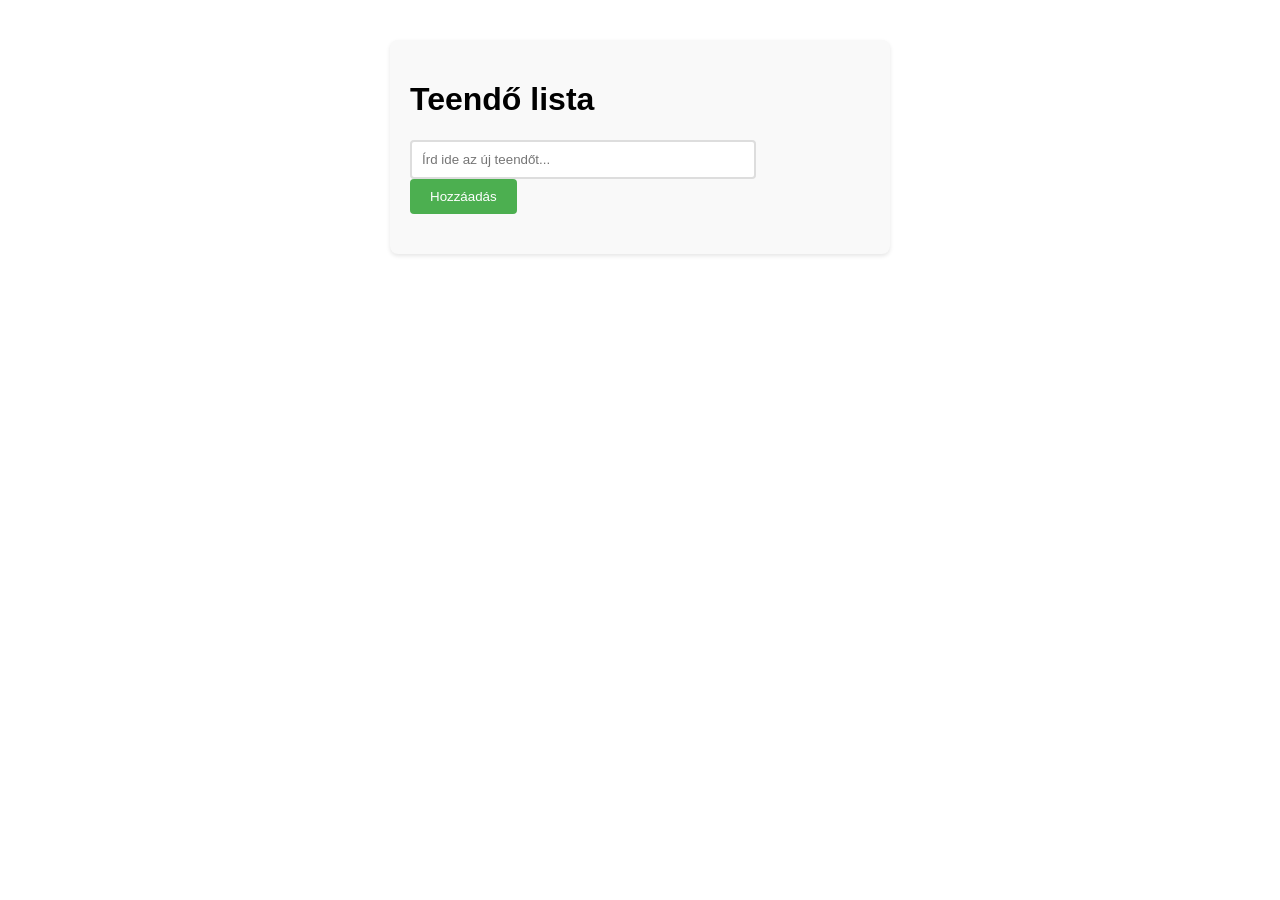
<file: 5gyak/index.html>
<!DOCTYPE html>
<html lang="hu">
<head>
    <meta charset="UTF-8">
    <meta name="viewport" content="width=device-width, initial-scale=1.0">
    <title>Teendő lista</title>
    <style>
        body {
            font-family: Arial, sans-serif;
            max-width: 500px;
            margin: 20px auto;
            padding: 20px;
        }

        .container {
            background-color: #f9f9f9;
            padding: 20px;
            border-radius: 8px;
            box-shadow: 0 2px 4px rgba(0,0,0,0.1);
        }

        #taskInput {
            width: 70%;
            padding: 10px;
            margin-right: 5px;
            border: 2px solid #ddd;
            border-radius: 4px;
        }

        #addButton {
            padding: 10px 20px;
            background-color: #4CAF50;
            color: white;
            border: none;
            border-radius: 4px;
            cursor: pointer;
            transition: background-color 0.3s;
        }

        #addButton:hover {
            background-color: #45a049;
        }

        #taskList {
            list-style-type: none;
            padding: 0;
            margin-top: 20px;
        }

        #taskList li {
            padding: 10px;
            margin: 5px 0;
            background-color: white;
            border: 1px solid #ddd;
            border-radius: 4px;
            cursor: pointer;
            transition: background-color 0.2s;
        }

        #taskList li:hover {
            background-color: #f0f0f0;
        }

        #taskList li.completed {
            text-decoration: line-through;
            color: #888;
            background-color: #f8f8f8;
        }
    </style>
</head>
<body>
    <div class="container">
        <h1>Teendő lista</h1>
        <input type="text" id="taskInput" placeholder="Írd ide az új teendőt...">
        <button id="addButton">Hozzáadás</button>
        <ul id="taskList"></ul>
    </div>

    <script>
        document.addEventListener('DOMContentLoaded', () => {
            const taskInput = document.getElementById('taskInput');
            const addButton = document.getElementById('addButton');
            const taskList = document.getElementById('taskList');

            // Új teendő hozzáadása
            function addTask() {
                const taskText = taskInput.value.trim();
                
                if (taskText !== '') {
                    const li = document.createElement('li');
                    li.textContent = taskText;
                    
                    // Kattintásra áthúzás
                    li.addEventListener('click', () => {
                        li.classList.toggle('completed');
                    });
                    
                    taskList.appendChild(li);
                    taskInput.value = '';
                }
                taskInput.focus();
            }

            // Gombnyomásra hozzáadás
            addButton.addEventListener('click', addTask);

            // Enter billentyűre hozzáadás
            taskInput.addEventListener('keypress', (e) => {
                if (e.key === 'Enter') {
                    addTask();
                }
            });
        });
    </script>
</body>
</html>
</file>
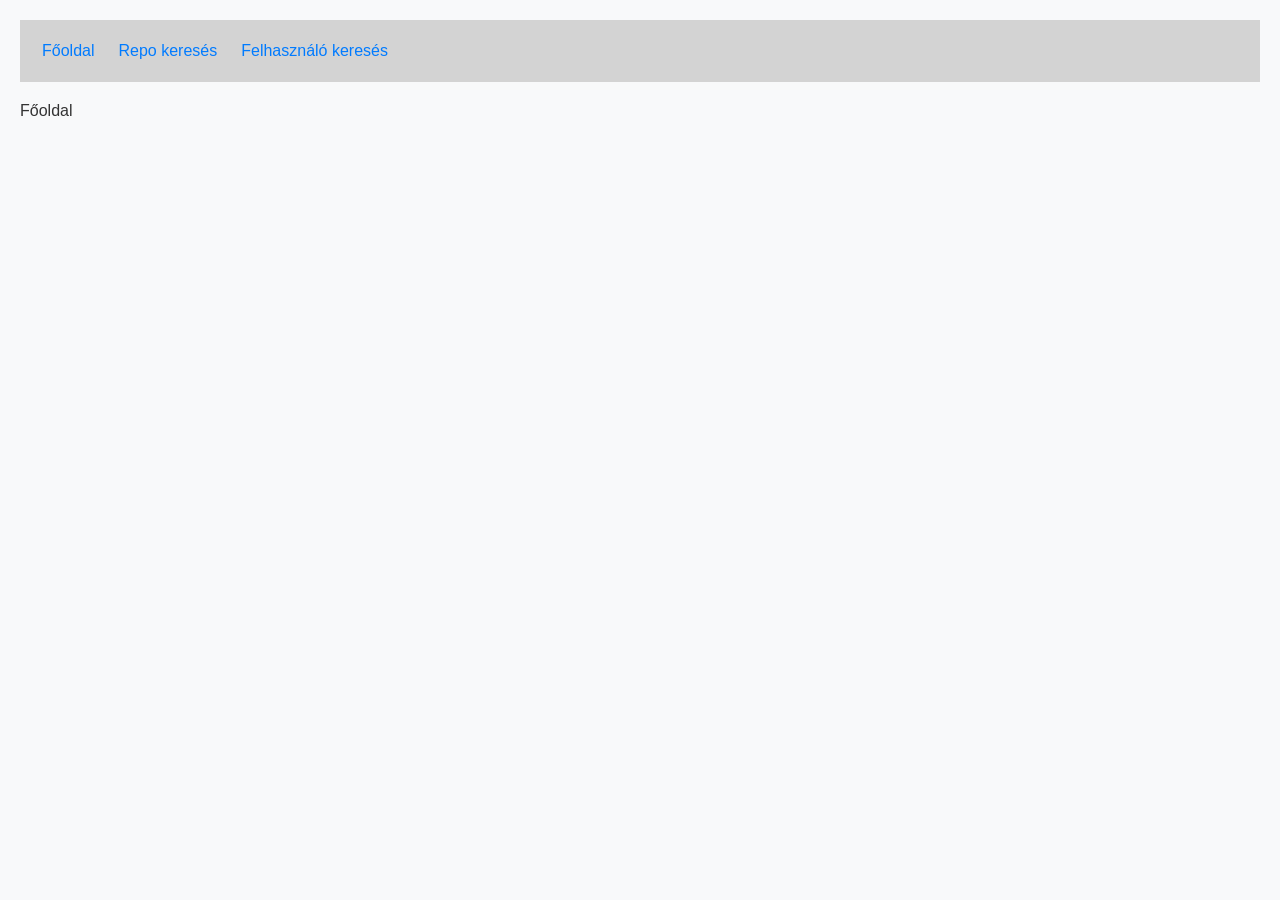
<file: 6gyak/index.html>
<!DOCTYPE html>
<html lang="en">
<head>
    <meta charset="UTF-8">
    <meta name="viewport" content="width=device-width, initial-scale=1.0">
    <title>Git App - Főoldal</title>
    <link rel="stylesheet" href="style.css">
</head>
<body>
    
    <p>Főoldal</p>

    <script src="app.js"></script>
</body>
</html>
</file>
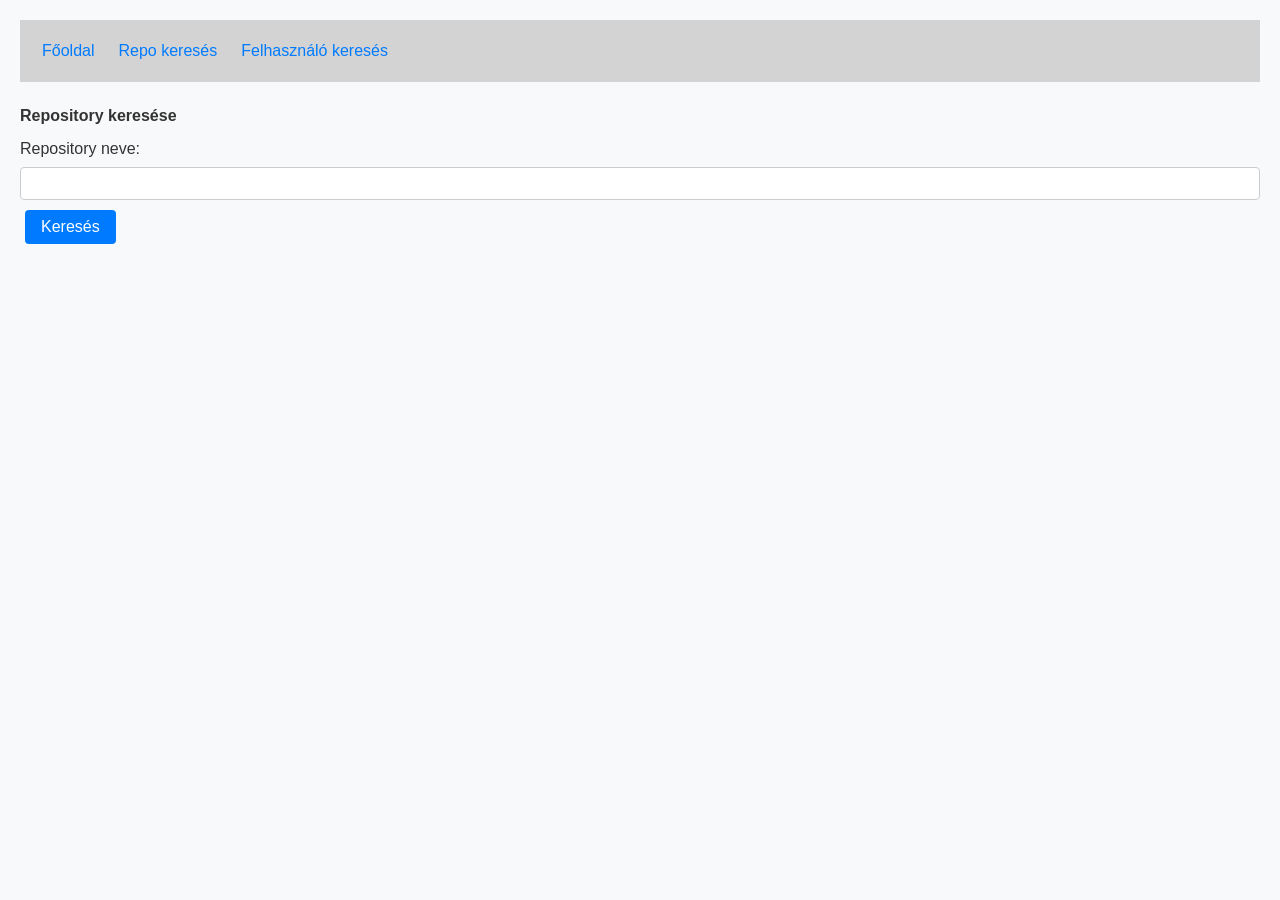
<file: 6gyak/repo-search.html>
<!DOCTYPE html>
<html lang="en">
<head>
    <meta charset="UTF-8">
    <meta name="viewport" content="width=device-width, initial-scale=1.0">
    <title>Git App - Repo keresés</title>
    <link rel="stylesheet" href="style.css">
</head>
<body>
    <h4>Repository keresése</h4>

    <label for="repo-name">Repository neve:</label>
    <input type="text" id="repo-name">
    <button id="search-btn" class="btn btn-primary">Keresés</button>

    <div id="results"></div>

    <script src="app.js"></script>
    <script>
        function searchRepo(searchText) {
            fetch('https://api.github.com/search/repositories?q=' + encodeURIComponent(searchText), {
                headers: {
                    'Authorization': 'Bearer ' + GITHUB_ACCESS_TOKEN
                }
            })
                .then(res => res.json())
                .then(data => {
                    const resultDiv = document.querySelector('#results');
                    resultDiv.innerHTML = '';

                    for (const repo of data.items) {
                        const repoHtml = `
                            <div class="card">
                                <a href="repo.html?name=${repo.full_name}"><h4>${repo.full_name}</h4></a>
                                <p>${repo.description}</p>
                                <p><strong>Topics:</strong> ${repo.topics.join(', ')}</p>
                            </div>
                        `;
                        resultDiv.innerHTML += repoHtml;
                    }
                });
        }

        const searchBtn = document.querySelector('#search-btn');
        searchBtn.addEventListener('click', () => {
            const searchText = document.querySelector('#repo-name').value;
            searchRepo(searchText);
        });
    </script>
</body>
</html>
</file>
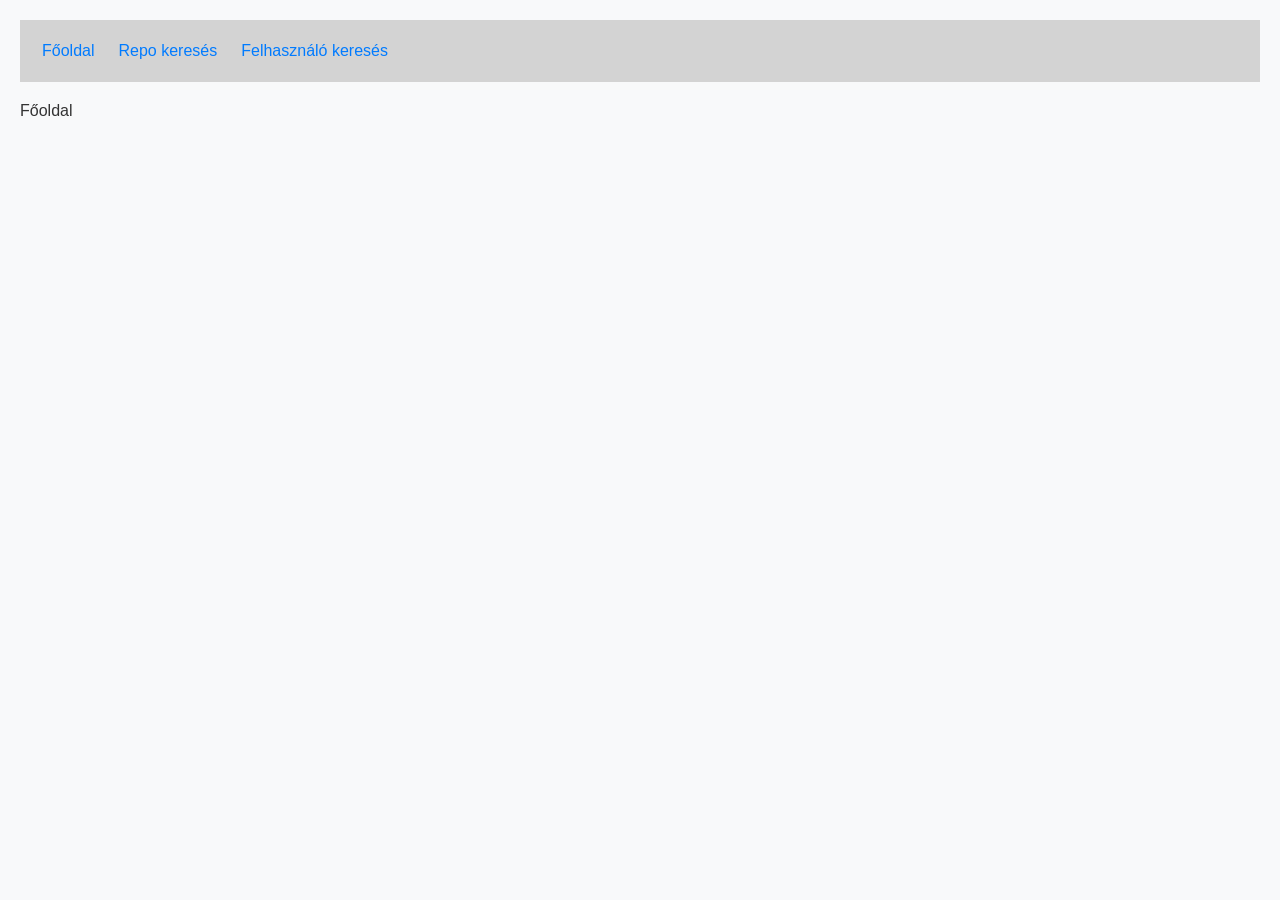
<file: 6gyak/repo.html>
<!DOCTYPE html>
<html lang="en">
<head>
    <meta charset="UTF-8">
    <meta name="viewport" content="width=device-width, initial-scale=1.0">
    <title>Git App - Repo adatlap</title>
    <link rel="stylesheet" href="style.css">
</head>
<body>
    <h4 id="name"></h4>
    <p id="description"></p>
    <p id="homepage"></p>

    <div class="container">
        <div class="row">
            <div class="col">
                <h4>Files</h4>
                <table id="file-list">
                    <tr>
                        <th>Name</th>
                        <th>Type</th>
                        <th>Size</th>
                    </tr>
                </table>
            </div>
            <div class="col">
                <h4>Latest issues</h4>
                <ul id="issues"></ul>
            </div>
        </div>
    </div>

    <script src="app.js"></script>
    <script>
        async function loadRepo(repoName) {
            try {
                const res = await fetch('https://api.github.com/repos/' + repoName, {
                    headers: {
                        'Authorization': 'Bearer ' + GITHUB_ACCESS_TOKEN
                    }
                });

                if (!res.ok) {
                    throw 'Server error occurred, status code: ' + res.status;
                }

                const data = await res.json();

                const nameElem = document.querySelector('#name');
                nameElem.textContent = data.full_name;

                const descElem = document.querySelector('#description');
                descElem.textContent = data.description;

                if (data.homepage) {
                    const homepageElem = document.querySelector('#homepage');
                    homepageElem.innerHTML = `
                        <strong>Homepage:</strong>
                        <a href="${data.homepage}">${data.homepage}</a>
                    `;
                }
            } catch (err) {
                if (typeof err == 'string') {
                    alert(err);
                }

                console.error(err);
            }
        }

        async function loadFiles(repoName) {
            try {
                const res = await fetch(`https://api.github.com/repos/${repoName}/contents/`, {
                    headers: {
                        'Authorization': 'Bearer ' + GITHUB_ACCESS_TOKEN
                    }
                });

                if (!res.ok) {
                    throw 'Server error occurred, status code: ' + res.status;
                }

                const data = await res.json();

                const tableElem = document.querySelector('#file-list');

                for (const file of data) {
                    const fileHtml = `
                        <tr>
                            <td>${file.name}</td>
                            <td>${file.type}</td>
                            <td>${file.size} bytes</td>
                        </tr>
                    `;
                    tableElem.innerHTML += fileHtml;
                }
            } catch (err) {
                if (typeof err == 'string') {
                    alert(err);
                }

                console.error(err);
            }
        }

        async function loadIssues(repoName) {
            try {
                const res = await fetch(`https://api.github.com/repos/${repoName}/issues`, {
                    headers: {
                        'Authorization': 'Bearer ' + GITHUB_ACCESS_TOKEN
                    }
                });

                if (!res.ok) {
                    throw 'Server error occurred, status code: ' + res.status;
                }

                const data = await res.json();

                const issuesList = document.querySelector('#issues');
                for (const issue of data) {
                    const issueHtml = `<li>${issue.title}</li>`;
                    issuesList.innerHTML += issueHtml;
                }

            } catch (err) {
                if (typeof err == 'string') {
                    alert(err);
                }

                console.error(err);
            }
        }

        const params = new URLSearchParams(window.location.search);
        const repoName = params.get('name');

        if (!repoName) {
            window.location = 'index.html';
        }

        loadRepo(repoName);
        loadFiles(repoName);
        loadIssues(repoName);
    </script>
</body>
</html>
</file>
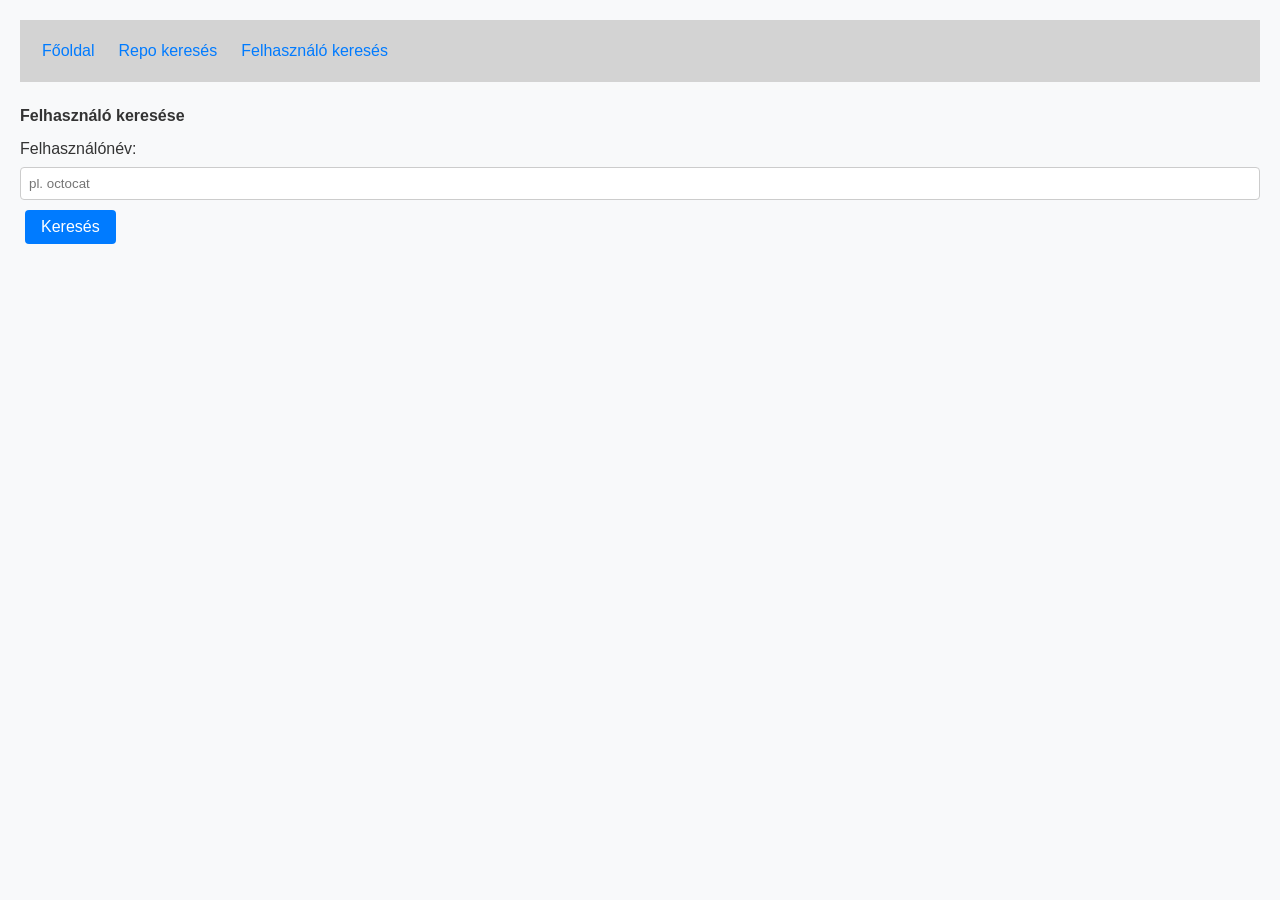
<file: 6gyak/user-search.html>
<!DOCTYPE html>
<html lang="en">
<head>
    <meta charset="UTF-8">
    <meta name="viewport" content="width=device-width, initial-scale=1.0">
    <title>Git App - Felhasználó keresés</title>
    <link rel="stylesheet" href="style.css">
    <style>
        
        .user-card img {
            width: 50px;
            height: 50px;
            border-radius: 50%;
            margin-right: 15px;
            vertical-align: middle;
        }
        .user-card span {
            vertical-align: middle;
            font-weight: bold;
        }
    </style>
</head>
<body>
    <h4>Felhasználó keresése</h4>

    <label for="user-name">Felhasználónév:</label>
    <input type="text" id="user-name" placeholder="pl. octocat">
    <button id="search-btn" class="btn btn-primary">Keresés</button>

    <div id="results" style="margin-top: 20px;">
        
    </div>

    <script src="app.js"></script>
    <script>
        const searchBtn = document.querySelector('#search-btn');
        const searchInput = document.querySelector('#user-name');
        const resultsDiv = document.querySelector('#results');

        async function searchUsers(searchTerm) {
            
            resultsDiv.innerHTML = '';

            
            if (!searchTerm || searchTerm.trim() === '') {
                alert('Kérlek, add meg a keresett felhasználónevet!');
                return; 
            }

            try {
                const response = await fetch(`https://api.github.com/search/users?q=${encodeURIComponent(searchTerm)}`, {
                    headers: {
                        
                        'Authorization': 'Bearer ' + GITHUB_ACCESS_TOKEN,
                        'Accept': 'application/vnd.github.v3+json' 
                    }
                });

                if (!response.ok) {
                    
                    throw new Error(`GitHub API error! Status: ${response.status}`);
                }

                const data = await response.json();

                if (data.items && data.items.length > 0) {
                    data.items.forEach(user => {
                        const userHtml = `
                            <div class="card user-card">
                                <img src="${user.avatar_url}" alt="${user.login} profile picture">
                                <span>${user.login}</span>
                                <!-- Optional: Add a link to the user's GitHub profile -->
                                <a href="${user.html_url}" target="_blank" style="margin-left: 10px;">(Profil megtekintése)</a>
                            </div>
                        `;
                        resultsDiv.innerHTML += userHtml;
                    });
                } else {
                    resultsDiv.innerHTML = '<p>Nincs találat.</p>';
                }

            } catch (error) {
                console.error('Hiba történt a felhasználók keresésekor:', error);
                
                resultsDiv.innerHTML = `<p style="color: red;">Hiba történt a keresés közben. Kérlek, próbáld újra később. (${error.message})</p>`;
                
                
            }
        }

        searchBtn.addEventListener('click', () => {
            const searchTerm = searchInput.value;
            searchUsers(searchTerm);
        });

        searchInput.addEventListener('keypress', (event) => {
            if (event.key === 'Enter') {
                searchBtn.click(); 
            }
        });
    </script>
</body>
</html>
</file>
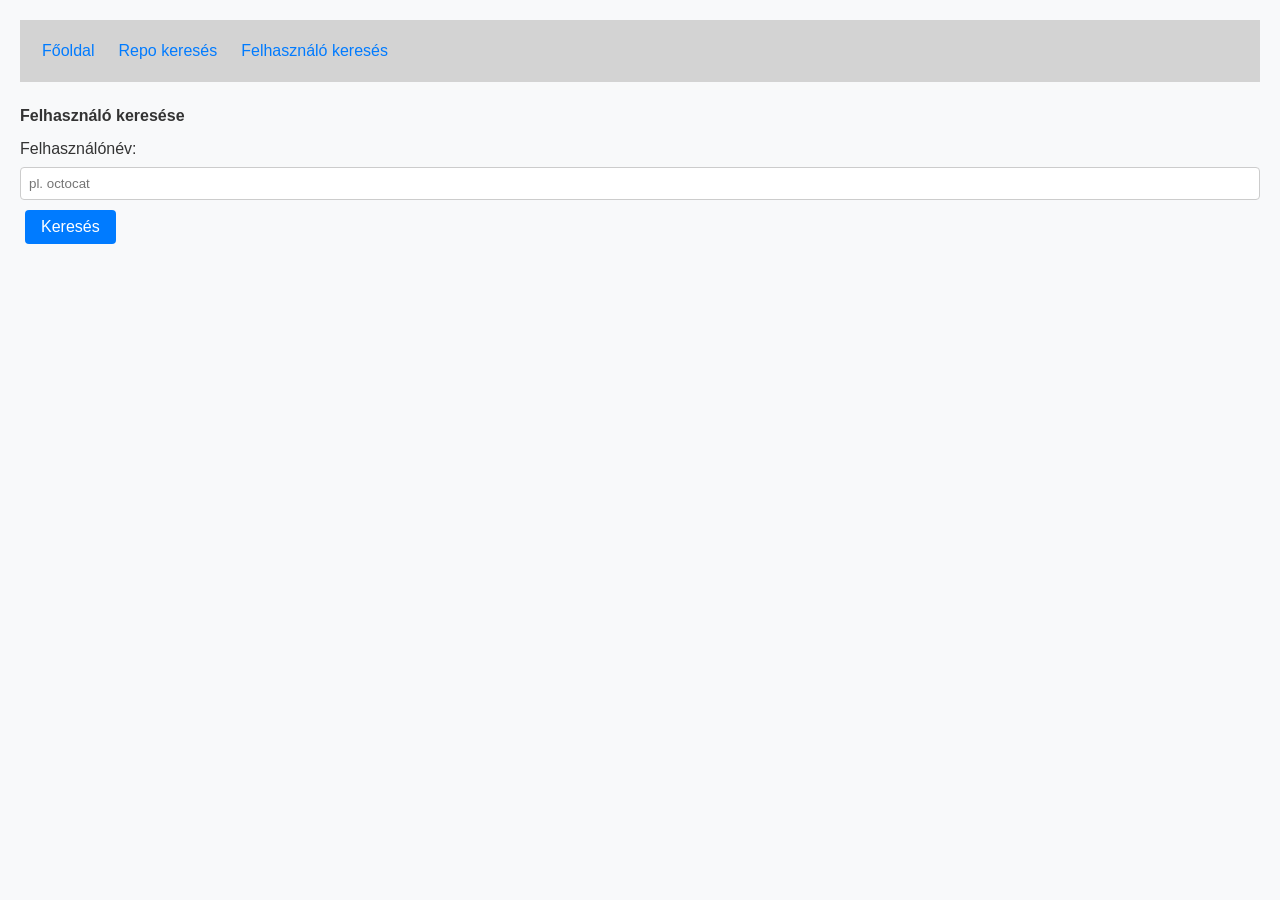
<file: 7gyak/user-search.html>
<!DOCTYPE html>
<html lang="en">
<head>
    <meta charset="UTF-8">
    <meta name="viewport" content="width=device-width, initial-scale=1.0">
    <title>Git App - Felhasználó keresés</title>
    <link rel="stylesheet" href="style.css">
    <style>
        
        .user-card img {
            width: 50px;
            height: 50px;
            border-radius: 50%;
            margin-right: 15px;
            vertical-align: middle;
        }
        .user-card span {
            vertical-align: middle;
            font-weight: bold;
        }
    </style>
</head>
<body>
    <h4>Felhasználó keresése</h4>

    <label for="user-name">Felhasználónév:</label>
    <input type="text" id="user-name" placeholder="pl. octocat">
    <button id="search-btn" class="btn btn-primary">Keresés</button>

    <div id="results" style="margin-top: 20px;">
        
    </div>

    <script src="app.js"></script>
    <script>
        const searchBtn = document.querySelector('#search-btn');
        const searchInput = document.querySelector('#user-name');
        const resultsDiv = document.querySelector('#results');

        async function searchUsers(searchTerm) {
            
            resultsDiv.innerHTML = '';

            
            if (!searchTerm || searchTerm.trim() === '') {
                alert('Kérlek, add meg a keresett felhasználónevet!');
                return; 
            }

            try {
                const response = await fetch(`https://api.github.com/search/users?q=${encodeURIComponent(searchTerm)}`, {
                    headers: {
                        
                        'Authorization': 'Bearer ' + GITHUB_ACCESS_TOKEN,
                        'Accept': 'application/vnd.github.v3+json' 
                    }
                });

                if (!response.ok) {
                    
                    throw new Error(`GitHub API error! Status: ${response.status}`);
                }

                const data = await response.json();

                if (data.items && data.items.length > 0) {
                    data.items.forEach(user => {
                        const userHtml = `
                            <div class="card user-card">
                                <a href="user.html?id=${user.login}" style="text-decoration: none; color: inherit; display: flex; align-items: center;">
                                    <img src="${user.avatar_url}" alt="${user.login} profile picture">
                                    <span>${user.login}</span>
                                </a>
                            </div>
                        `;
                        resultsDiv.innerHTML += userHtml;
                    });
                } else {
                    resultsDiv.innerHTML = '<p>Nincs találat.</p>';
                }

            } catch (error) {
                console.error('Hiba történt a felhasználók keresésekor:', error);
                
                resultsDiv.innerHTML = `<p style="color: red;">Hiba történt a keresés közben. Kérlek, próbáld újra később. (${error.message})</p>`;
                
                
            }
        }

        searchBtn.addEventListener('click', () => {
            const searchTerm = searchInput.value;
            searchUsers(searchTerm);
        });

        searchInput.addEventListener('keypress', (event) => {
            if (event.key === 'Enter') {
                searchBtn.click(); 
            }
        });
    </script>
</body>
</html>
</file>
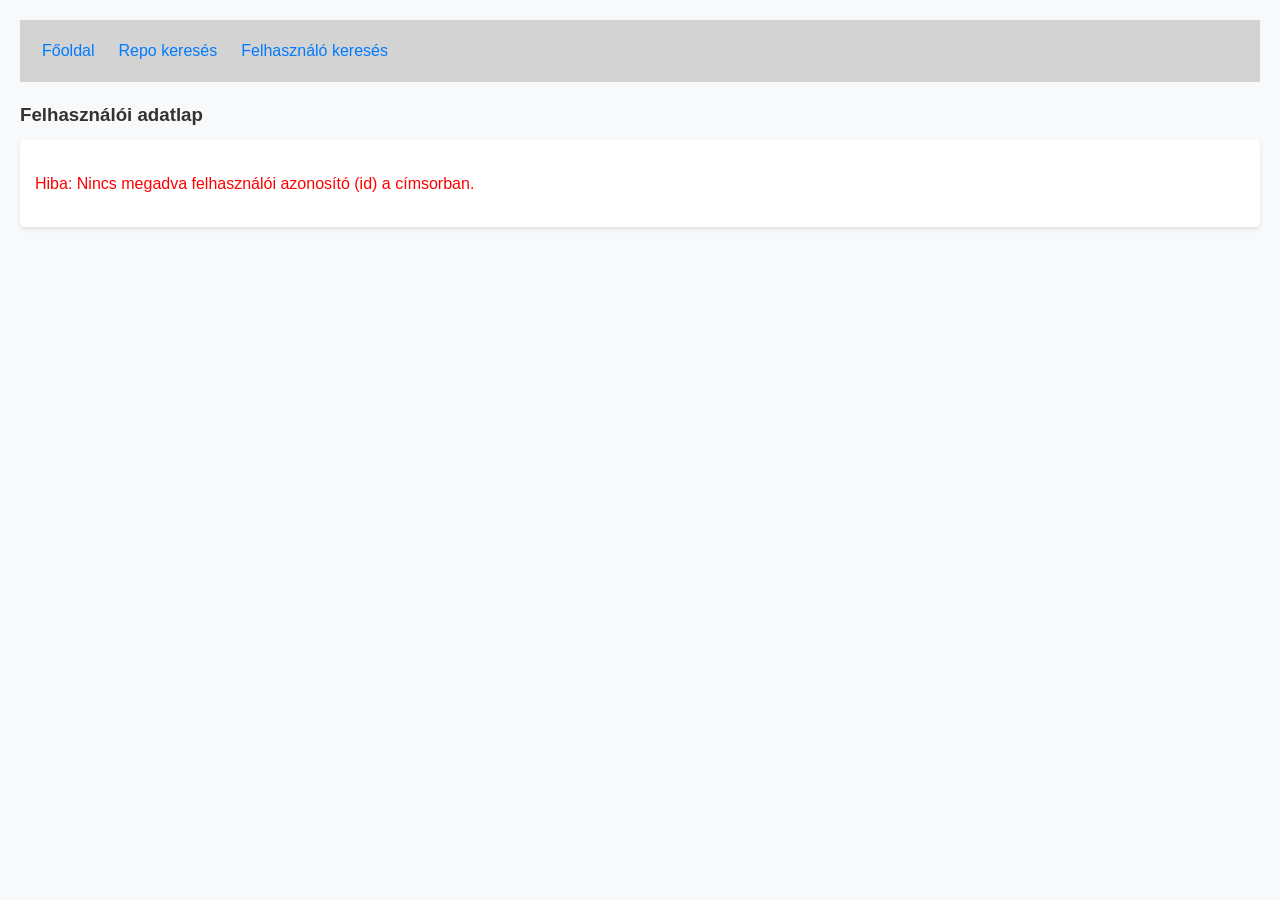
<file: 7gyak/user.html>
<!DOCTYPE html>
<html lang="en">
<head>
    <meta charset="UTF-8">
    <meta name="viewport" content="width=device-width, initial-scale=1.0">
    <title>Git App - Felhasználói adatlap</title>
    <link rel="stylesheet" href="style.css">
    <style>
        
        #user-details {
            display: flex;
            align-items: flex-start; 
            gap: 20px; 
        }
        #user-avatar {
            width: 150px;
            height: 150px;
            border-radius: 50%;
            border: 2px solid #ddd;
        }
        #user-info p {
            margin-bottom: 0.5em; 
        }
        #user-info strong {
            margin-right: 5px;
        }
    </style>
</head>
<body>
    

    <h3>Felhasználói adatlap</h3>

    <div id="user-profile" class="card">
        
        <p>Adatok betöltése...</p>
    </div>

    <script src="app.js"></script> 
    <script>
        const userProfileDiv = document.getElementById('user-profile');

        
        function appendDetail(container, label, value, isLink = false) {
            
            if (value !== null && value !== undefined && value !== '') {
                const p = document.createElement('p');
                const strong = document.createElement('strong');
                strong.textContent = label + ':';
                p.appendChild(strong);

                if (isLink) {
                    const a = document.createElement('a');
                    
                    a.href = value.startsWith('http') ? value : `http://${value}`;
                    a.textContent = value;
                    a.target = '_blank'; 
                    a.rel = 'noopener noreferrer'; 
                    p.appendChild(a);
                } else {
                    p.appendChild(document.createTextNode(' ' + value)); 
                }
                container.appendChild(p);
            }
        }

        async function loadUserData(username) {
            try {
                const response = await fetch(`https://api.github.com/users/${username}`, {
                    headers: {
                        'Authorization': `Bearer ${GITHUB_ACCESS_TOKEN}`,
                        'Accept': 'application/vnd.github.v3+json'
                    }
                });

                if (!response.ok) {
                    if (response.status === 404) {
                        throw new Error(`Felhasználó nem található: ${username}`);
                    } else {
                        throw new Error(`GitHub API hiba! Státusz: ${response.status}`);
                    }
                }

                const user = await response.json();

                
                userProfileDiv.innerHTML = '';

                
                const detailsDiv = document.createElement('div');
                detailsDiv.id = 'user-details'; 

                const avatarImg = document.createElement('img');
                avatarImg.id = 'user-avatar';
                avatarImg.src = user.avatar_url;
                avatarImg.alt = `${user.login} profilkép`;
                detailsDiv.appendChild(avatarImg);

                const infoDiv = document.createElement('div');
                infoDiv.id = 'user-info';

                
                const nameHeader = document.createElement('h4');
                nameHeader.textContent = user.name ? user.name : user.login;
                infoDiv.appendChild(nameHeader);

                
                 if (user.name && user.name !== user.login) {
                     const loginP = document.createElement('p');
                     loginP.innerHTML = `<em>(${user.login})</em>`; 
                     infoDiv.appendChild(loginP);
                 }


                
                appendDetail(infoDiv, 'Bio', user.bio);
                appendDetail(infoDiv, 'Blog', user.blog, true); 
                appendDetail(infoDiv, 'Location', user.location);
                appendDetail(infoDiv, 'Public Repos', user.public_repos);
                appendDetail(infoDiv, 'Followers', user.followers);

                detailsDiv.appendChild(infoDiv);
                userProfileDiv.appendChild(detailsDiv);

            } catch (error) {
                console.error('Hiba a felhasználói adatok lekérésekor:', error);
                userProfileDiv.innerHTML = `<p style="color: red;">Hiba történt: ${error.message}</p>`;
            }
        }

        
        const params = new URLSearchParams(window.location.search);
        const username = params.get('id');

        if (!username) {
           
            userProfileDiv.innerHTML = '<p style="color: red;">Hiba: Nincs megadva felhasználói azonosító (id) a címsorban.</p>';
            
        } else {
            
            loadUserData(username);
        }
    </script>
</body>
</html>
</file>
<file: 6gyak/style.css>
/* === General Styles === */
* {
    box-sizing: border-box;
    font-family: Arial, sans-serif;
}

/* === Typography === */
body {
    font-size: 16px;
    line-height: 1.6;
    color: #333;
    background-color: #f8f9fa;
    margin: 20px;
}

h1,
h2,
h3,
h4,
h5,
h6 {
    margin-bottom: 0.5em;
}

p {
    margin-bottom: 1em;
}

a {
    color: #007bff;
    text-decoration: none;
}

a:hover {
    text-decoration: underline;
}

/* === Navigation === */
.navbar {
    background-color: lightgrey;
    padding: 10px;
    display: flex;
    justify-content: flex-start;
    align-items: center;
}

.navbar a {
    padding: 8px 12px;
}

.navbar a:hover {
    background-color: rgba(255, 255, 255, 0.2);
    border-radius: 4px;
}

/* === Buttons === */
.btn {
    display: inline-block;
    padding: 8px 16px;
    margin: 5px;
    font-size: 16px;
    text-align: center;
    border: none;
    cursor: pointer;
    border-radius: 4px;
}

.btn-primary {
    background-color: #007bff;
    color: white;
}

.btn-secondary {
    background-color: #6c757d;
    color: white;
}

.btn-danger {
    background-color: #dc3545;
    color: white;
}

.btn:hover {
    opacity: 0.8;
}

/* === Forms === */
input,
textarea,
select {
    width: 100%;
    padding: 8px;
    margin: 5px 0;
    border: 1px solid #ccc;
    border-radius: 4px;
}

input:focus,
textarea:focus,
select:focus {
    border-color: #007bff;
    outline: none;
}

/* === Grid System === */
.container {
    width: 90%;
    max-width: 1200px;
    margin: 0 auto;
}

.row {
    display: flex;
    flex-wrap: wrap;
    margin: -10px;
}

.col {
    flex: 1;
    padding: 10px;
}

.col-2 {
    flex: 2;
}

.col-3 {
    flex: 3;
}

.col-4 {
    flex: 4;
}

/* === Card === */
.card {
    background: white;
    padding: 15px;
    border-radius: 5px;
    box-shadow: 0 2px 4px rgba(0, 0, 0, 0.1);
    margin-bottom: 15px;
}

/* === Footer === */
.footer {
    background: #333;
    color: white;
    text-align: center;
    padding: 10px;
    margin-top: 20px;
}
</file>
<file: 7gyak/style.css>
/* === General Styles === */
* {
    box-sizing: border-box;
    font-family: Arial, sans-serif;
}

/* === Typography === */
body {
    font-size: 16px;
    line-height: 1.6;
    color: #333;
    background-color: #f8f9fa;
    margin: 20px;
}

h1,
h2,
h3,
h4,
h5,
h6 {
    margin-bottom: 0.5em;
}

p {
    margin-bottom: 1em;
}

a {
    color: #007bff;
    text-decoration: none;
}

a:hover {
    text-decoration: underline;
}

/* === Navigation === */
.navbar {
    background-color: lightgrey;
    padding: 10px;
    display: flex;
    justify-content: flex-start;
    align-items: center;
}

.navbar a {
    padding: 8px 12px;
}

.navbar a:hover {
    background-color: rgba(255, 255, 255, 0.2);
    border-radius: 4px;
}

/* === Buttons === */
.btn {
    display: inline-block;
    padding: 8px 16px;
    margin: 5px;
    font-size: 16px;
    text-align: center;
    border: none;
    cursor: pointer;
    border-radius: 4px;
}

.btn-primary {
    background-color: #007bff;
    color: white;
}

.btn-secondary {
    background-color: #6c757d;
    color: white;
}

.btn-danger {
    background-color: #dc3545;
    color: white;
}

.btn:hover {
    opacity: 0.8;
}

/* === Forms === */
input,
textarea,
select {
    width: 100%;
    padding: 8px;
    margin: 5px 0;
    border: 1px solid #ccc;
    border-radius: 4px;
}

input:focus,
textarea:focus,
select:focus {
    border-color: #007bff;
    outline: none;
}

/* === Grid System === */
.container {
    width: 90%;
    max-width: 1200px;
    margin: 0 auto;
}

.row {
    display: flex;
    flex-wrap: wrap;
    margin: -10px;
}

.col {
    flex: 1;
    padding: 10px;
}

.col-2 {
    flex: 2;
}

.col-3 {
    flex: 3;
}

.col-4 {
    flex: 4;
}

/* === Card === */
.card {
    background: white;
    padding: 15px;
    border-radius: 5px;
    box-shadow: 0 2px 4px rgba(0, 0, 0, 0.1);
    margin-bottom: 15px;
}

/* === Footer === */
.footer {
    background: #333;
    color: white;
    text-align: center;
    padding: 10px;
    margin-top: 20px;
}
</file>
